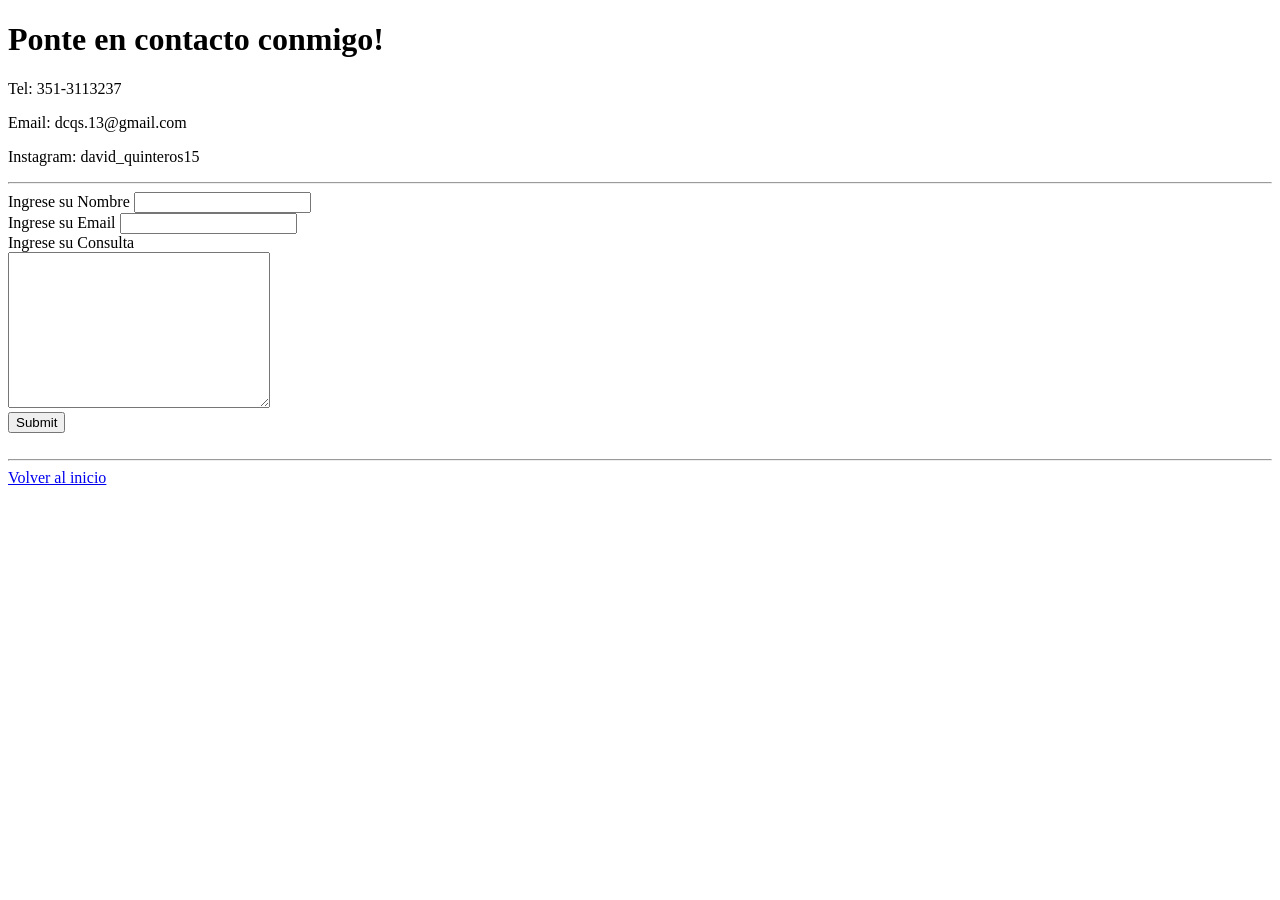
<file: Contacto.html>
<!DOCTYPE html>
<html lang="en" dir="ltr">
  <head>
    <meta charset="utf-8">
    <title>Contacto</title>
  </head>
  <body>
    <h1>Ponte en contacto conmigo!</h1>
    <p>Tel: 351-3113237</p>
    <p>Email: dcqs.13@gmail.com</p>
    <p>Instagram: david_quinteros15</p>

  <hr>

  <form class="" action="mailto:dcqs.13@gmail.com" method="post" enctype="text/plain">
    <label>Ingrese su Nombre</label>
    <input type="text" name="tuNombre" value=""><br>
    <label>Ingrese su Email</label>
    <input type="email" name="tuEmail" value=""><br>
    <label>Ingrese su Consulta</label><br>
    <textarea name="tuConsulta" rows="10" cols="30"></textarea><br>
    <input type="submit" placeholder="Enviar">
  </form>
<br><hr>
  <a href="index.html">Volver al inicio</a>
  </body>
</html>
</file>
